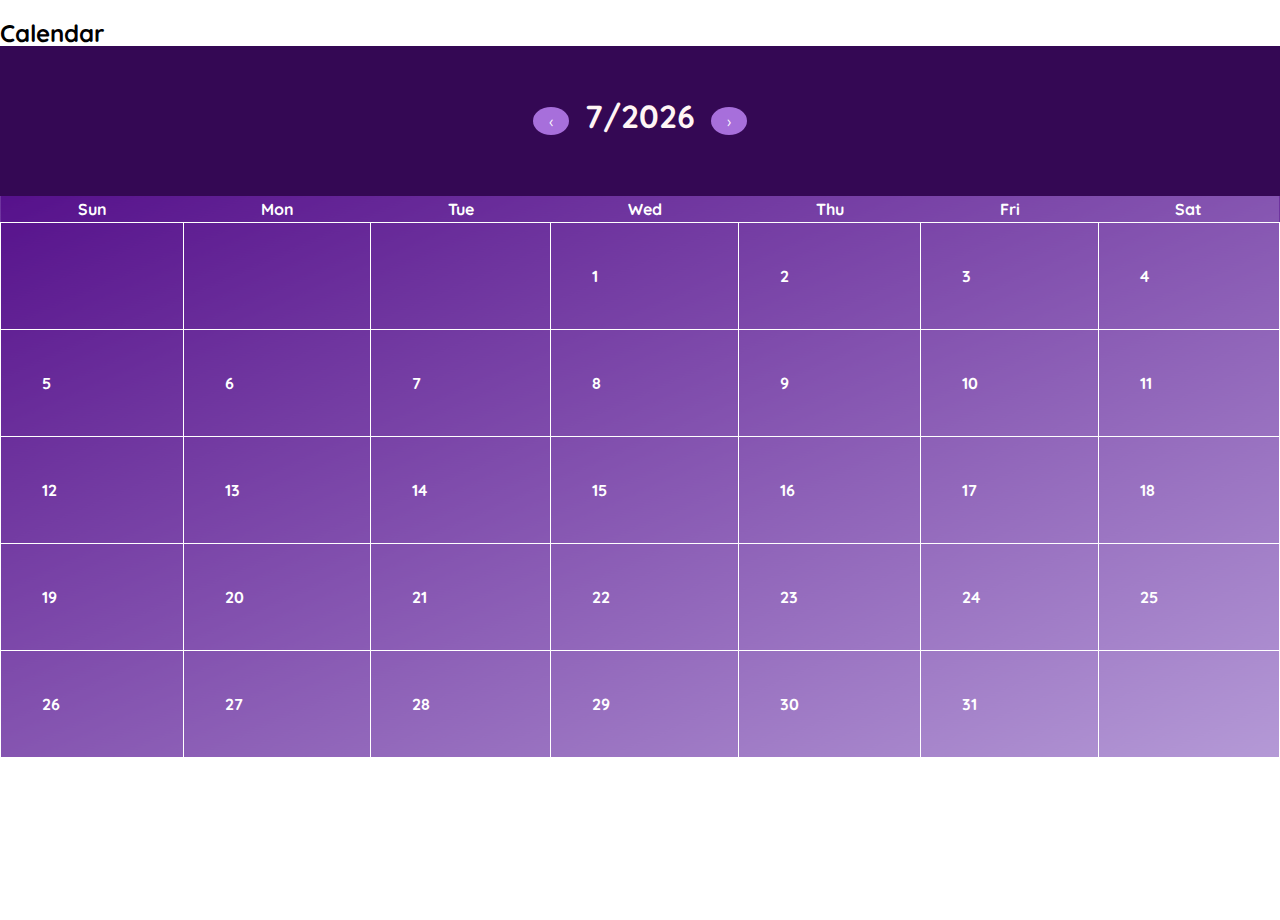
<file: calendar/index.html>
<!DOCTYPE html>
<html lang="en">
  <head>
    <meta charset="utf-8">
    <meta name="description" content="Calendar"/>
    <meta name="keywords" content="HTML, CSS, JavaScript"/>
    <meta name="viewport" content="width=device-width, initial-scale=1.0"/>
    <meta name="robots" content="noindex, nofollow"/>
    <link rel="stylesheet" href="style/main.css">
    <title>Calendar</title>
  </head>
  <body>
    <header>
      <!--Future Header-->
    </header>
    <main>

       <calendar-component>
        <section id="general_title">
          <h2>Calendar</h2>
        
          <section id="month_controls">
            <button id="prev_month"><a href="#" class="previous round">&#8249;</a></button>
            <h1 id="month_title"></h1>
            <button id="next_month"><a href="#" class="next round">&#8250;</a></button>
          </section>
        </section>
            <table id="calendar">
              <thead> 
                <tr>
                  <th>Sun</th>
                  <th>Mon</th>
                  <th>Tue</th>
                  <th>Wed</th>
                  <th>Thu</th>
                  <th>Fri</th>
                  <th>Sat</th>
                </tr>
              </thead>
              <tbody id="calendarBody">
                
              </tbody>
          </table>

          <script src="script.js"></script>

          <noscript>
            <h2>Please enable JavaScript for functionality!</h2>
            <style>
              #month_controls, #calendar {
                display: none ;
              }
            </style>
          </noscript>
       </calendar-component>
    </main>

  </body>
</html>
</file>
<file: calendar/style/main.css>
/* main.css */
@import url(var.css);
@import url("https://fonts.googleapis.com/css2?family=Quicksand:wght@300;400;500;600;700&display=swap");

/* Changed font style */
*{
    font-family: "Quicksand";
}

#month_title {
  font-size: xx-large;
}


#month_controls {
  display: flex;
  align-items: center;
  justify-content: center;

}

#month_title {
  padding: 10px 10px 40px 10px
}

#year_controls {
  display: flex;
  align-items: center;
  justify-content: center;
}

table {
  border-collapse: collapse;
  background-image: linear-gradient(to bottom right, #56118b, #b499d6);
  /*background-color: purple;*/
  color: white;
  width: 100%;
  height: 100%;
  border-spacing: 1rem;

}

th {
  font-weight: bold;
  width: 2%;
  height: 10%;
  
  
}

td {
  font-weight: bold;
  border-style: solid;
  padding: 3.2%;
  position: relative;
  border-width: 0.5px;
  
}


td p {
  display: block;
  position: relative;
  text-align: center;
  margin: 0;

}


/*This will highlight whatever date we hover over with our mouse, not sure if implementing */

/* td:hover {
  background-color: #FDB927;
  color: black;
  transform: scale(1.2,1.2);
} */


/* Adjust back and forward container styling  */
#month_controls{
  text-align: center;
  position: relative;
  line-height: 20px;
  color: rgb(255, 245, 245);
  height: 150px;
  background-color: rgb(52,8,84);
  transition: background-color 0.3s;
}
#prev_month {
  border: none;
  background-color: rgb(52,8,84);
}
/* Square box behind in the actual button match color with background to blend in*/
#next_month{
  border: none;
  background-color: rgb(52,8,84);
}

/* Styles the previous button and forward button  */

/* "text" of circle button for prevMonth and nextMonth */
a {
  text-decoration: none;
  display: inline-block;
  padding: 4px 16px;
}
/* Changing the color of the arrow when you hover them insuinating a "click"*/
a:hover {
  background-color: #a76fdb;
  color: rgb(0, 0, 0);
} 
/* controls circle shap you see on the website for the "back" option*/
.previous {
  background-color: #a76fdb;
  color: white;
}
/* controls circle shap you see on the website for the "forward" option*/
.next {
  background-color: #a76fdb;
  color: white;
}
/* gets the round shape of the back and forward buttons */
.round {
  border-radius: 50%;

}

/* Test to highlight boxes when clicked not an active working feature */

/* td.can-hover:hover {
  background-color: #FDB927;
  color: black;
  transform: scale(1.2,1.2);
}  */
</file>
